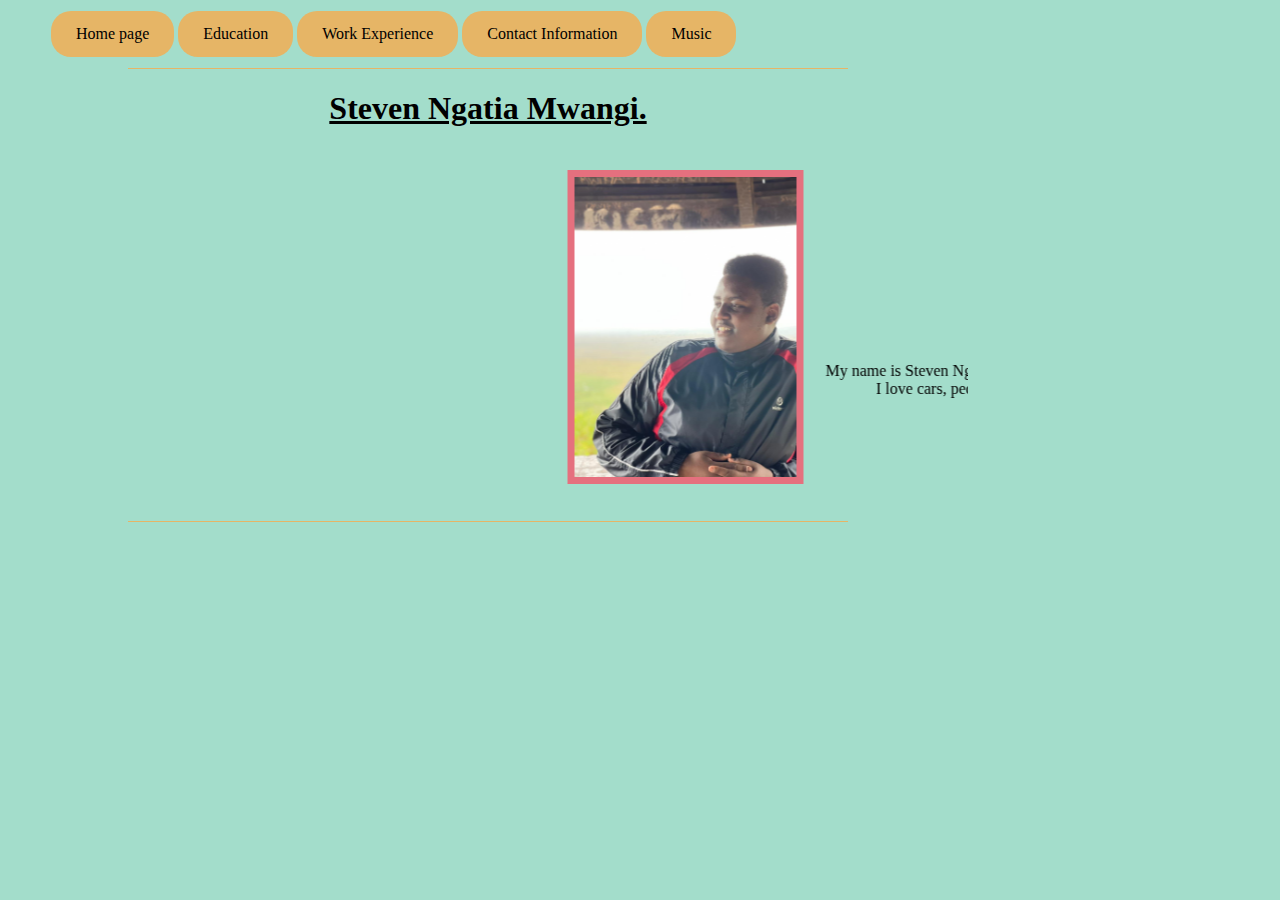
<file: jipity/CV2-main/index.html>
<!DOCTYPE html>
<html lang="en" dir="ltr">

<head>
  <meta charset="utf-8">
  <title>🔥Ngatia's personal site🔥</title>
  <link rel="icon" href="favicon.ico" type="image/x-icon">
  <link rel="stylesheet" href="styles.CSS">
    <table>
      <tr>
        <td>
          <ol style="display:inline" ; style="align:center" ;>
            <li><a href="index.html">Home page</a></li>
            <li><a href="Education.html">Education</a></li>
            <li><a href="Work Experience.html">Work Experience</a></li>
            <li><a href="Contact Information.html">Contact Information</a></li>
            <li><a href="./jipity/colorful.html">Music</a></li>            
          </ol>
        </td>
      </tr>
    </table>
</head>

<body style="width: 75%; text-align: center;">
  <hr>
  <u>
    <h1>Steven Ngatia Mwangi.</h1>
  </u>
  <div>
  <marquee behavior="slide" direction="left" scrollamount="50">
    <table cellspacing="20">
      <tr>
        <td><img src="Ngatia.jpg" alt="Steven Ngatia's Profile Picture." height="300" width="222" style="border:7px solid #E5707E;"></td>
        <td>
          <p><em>Aspiring <strong>Web Developer.</strong></em></p>
          <p><em>From <strong>Nairobi, Kenya.</strong></em></p>
          <p><em>Residing in <strong>Kigali, Rwanda.</strong></em></p>
          <p>My name is Steven Ngatia Mwangi and I am an <script>
    var dob = new Date("11/26/2002");
    //calculate month difference from current date in time
    var month_diff = Date.now() - dob.getTime();

    //convert the calculated difference in date format
    var age_dt = new Date(month_diff);

    //extract year from date
    var year = age_dt.getUTCFullYear();

    //now calculate the age of the user
    var age = Math.abs(year - 1970);

    //display the calculated age
    document.write(age);
</script> year old Kenyan visiting my family in Rwanda.<br> I love cars, pedigree dogs, planes, fire, my family, and everything about computers.</p>
        </td>
      </tr>
    </table>
  </Marquee>
    </div>
  <hr>
  </center>
</body>

</html
</file>
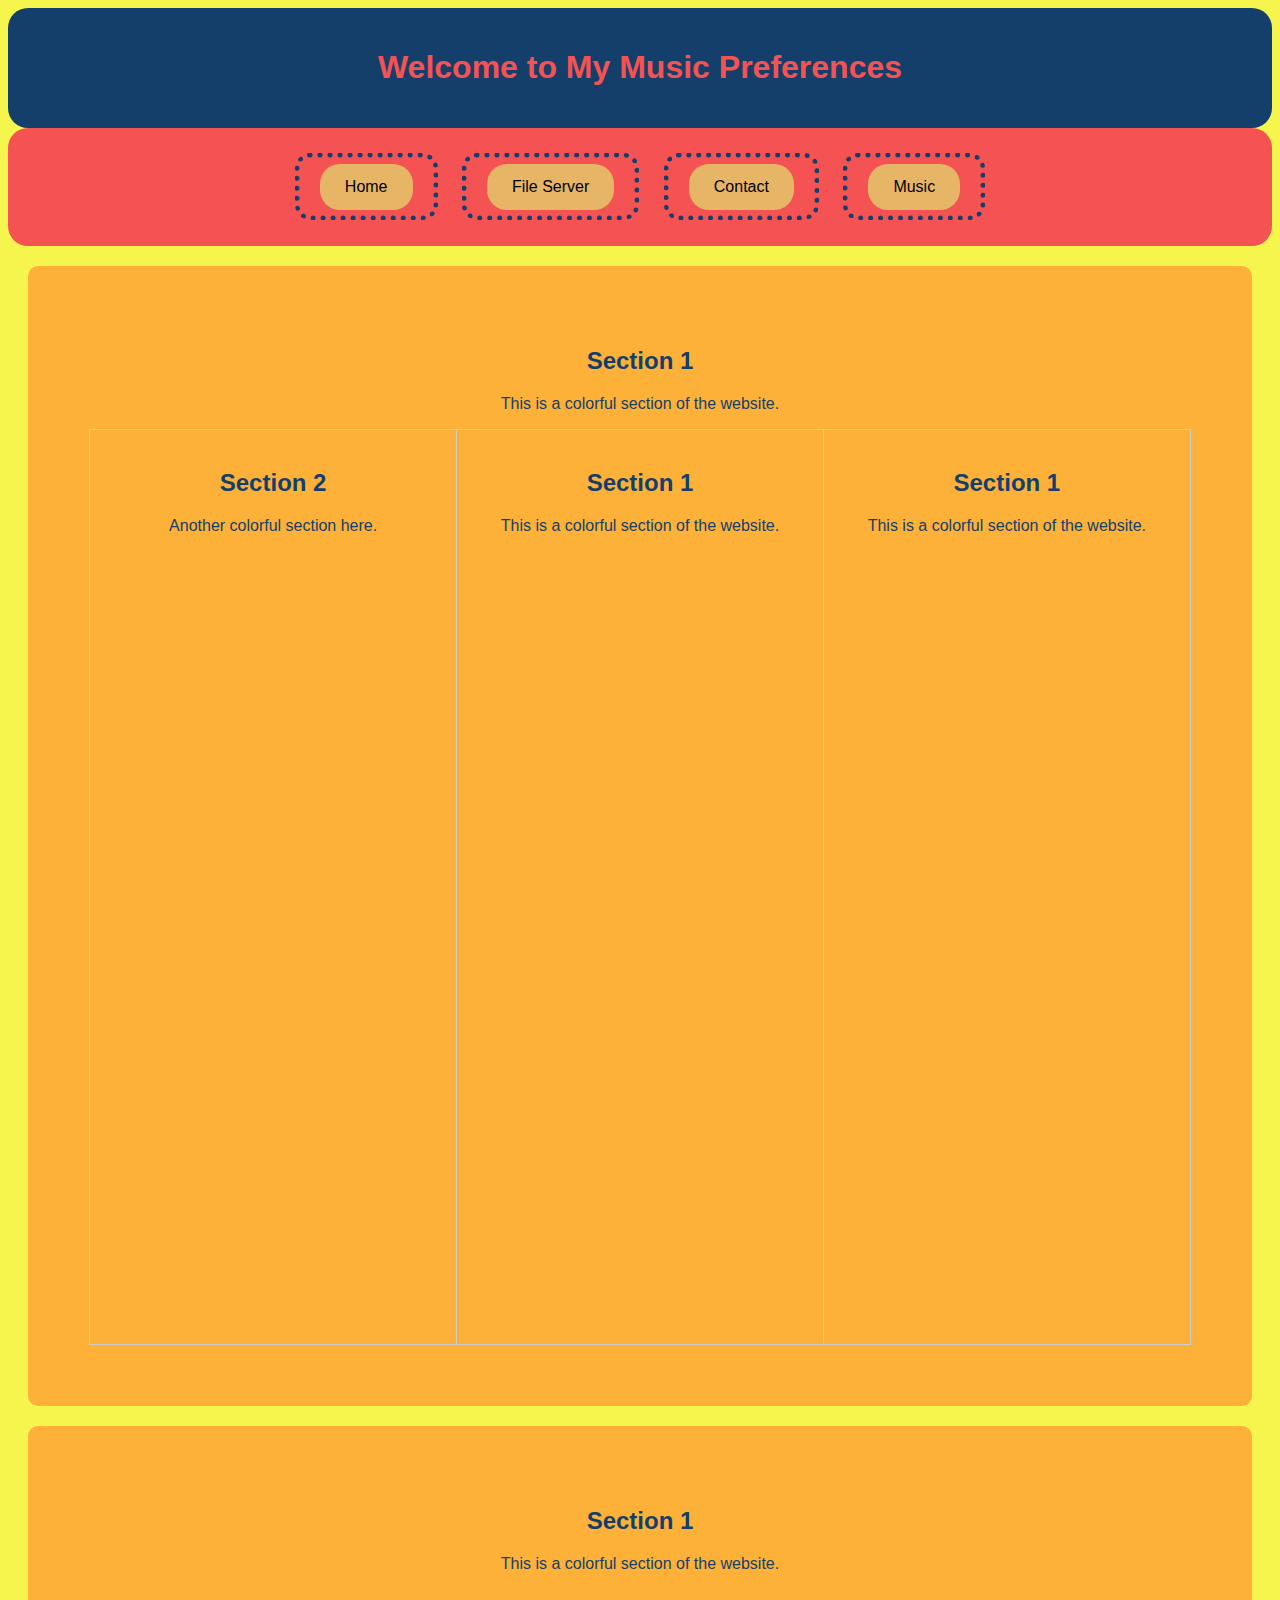
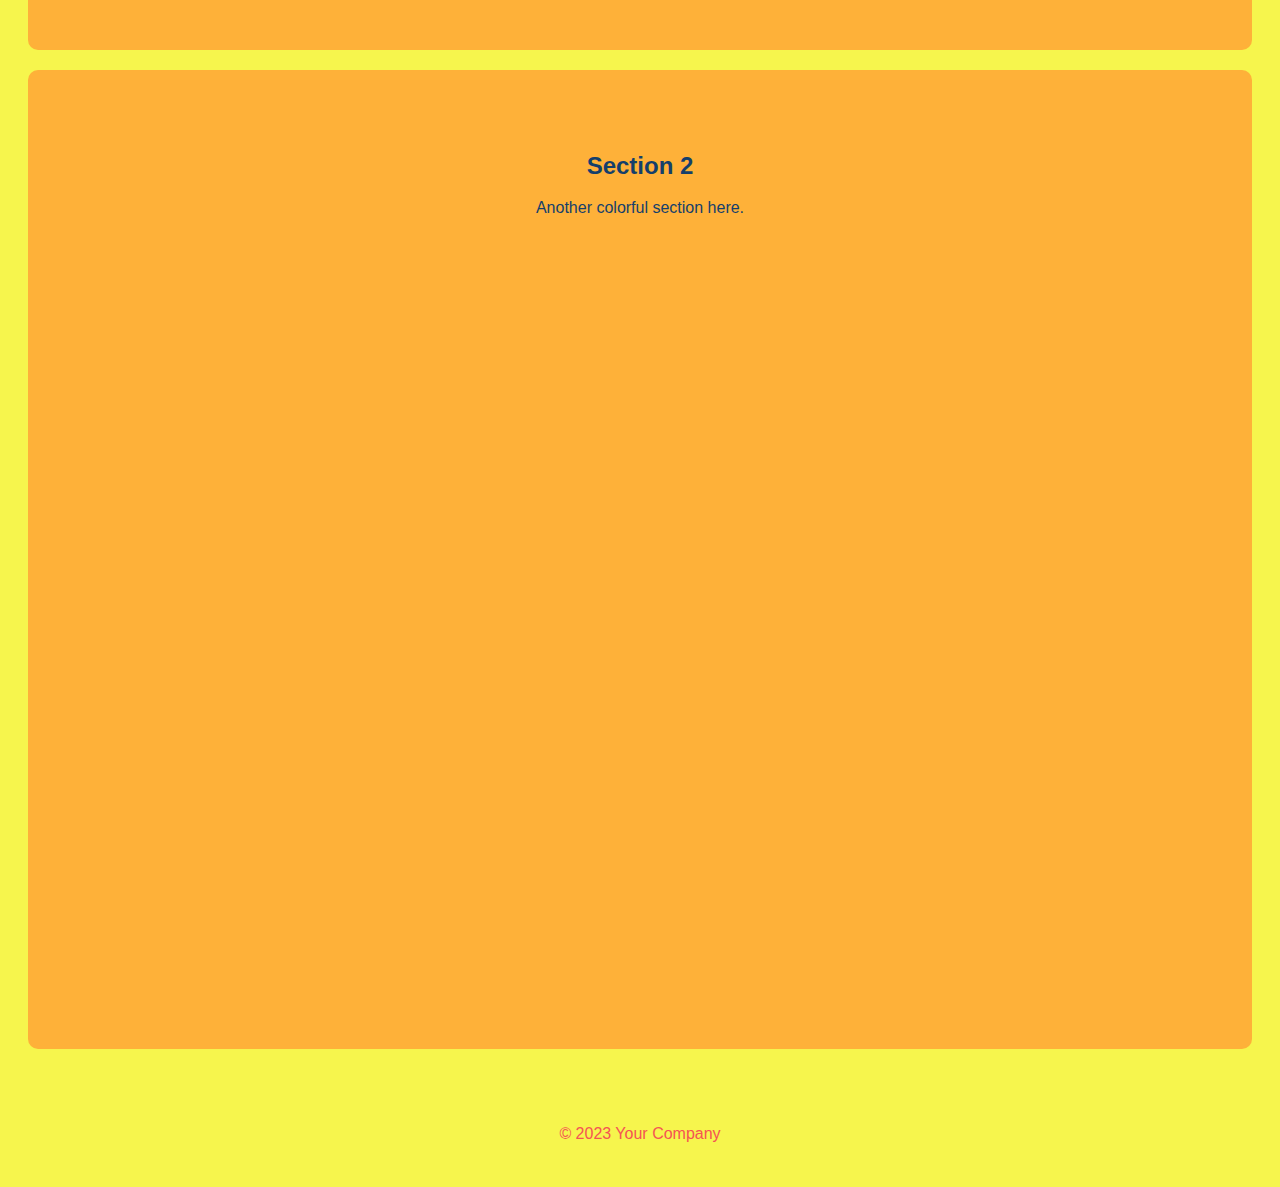
<file: jipity/colorful.html>
<!DOCTYPE html>
<html lang="en">
  <head>
    <meta charset="UTF-8" />
    <meta name="viewport" content="width=device-width, initial-scale=1.0" />
    <title>Favorite Music</title>
    <link rel="stylesheet" href="styles.css" />
    <link rel="icon" href="favicon.ico" type="image/x-icon" />

    <style>
      table {
        border-collapse: collapse;
        width: 100%;
        border-radius: 50px;
      }

      th,
      td {
        border: 1px solid #ccc;
        padding: 1px;
        text-align: center;
      }

      th {
        background-color: #f2f2f2;
      }

      tr:nth-child(even) {
        background-color: #f9f9f9;
      }
    </style>
  </head>
  <body>
    <header>
      <h1>Welcome to My Music Preferences</h1>
    </header>
    <nav>
      <div class="1">
        <ul>
          <li><a href="CV2-main/index.html">Home</a></li>
          <li><a href="http://localhost:8000/">File Server</a></li>
          <li><a href="CV2-main/Contact Information.html">Contact</a></li>
          <li><a href="colorful.html">Music</a></li>
        </ul>
      </div>
    </nav>
    <main>
      <section class="colorful-section">
        <h2>Section 1</h2>
        <p>This is a colorful section of the website.</p>

        <table>
          <tr>
            <td>
              <section class="colorful-section">
                <h2>Section 2</h2>
                <p>Another colorful section here.</p>
                <iframe
                  style="border-radius: 12px"
                  src="https://open.spotify.com/embed/playlist/4hVP3rGCCguR36DR34HDCk?utm_source=generator"
                  width="100%"
                  height="750"
                  frameborder="0"
                  allowfullscreen=""
                  allow="autoplay; clipboard-write; encrypted-media; fullscreen; picture-in-picture"
                  loading="eager"
                ></iframe>
              </section>
            </td>
            <td>
              <section class="colorful-section">
                <h2>Section 1</h2>
                <p>This is a colorful section of the website.</p>
                <iframe
                  style="border-radius: 12px"
                  src="https://open.spotify.com/embed/playlist/727Ja95lzZ5r0NpM2nhgRa?utm_source=generator"
                  width="100%"
                  height="750"
                  frameborder="0"
                  allowfullscreen=""
                  allow="autoplay; clipboard-write; encrypted-media; fullscreen; picture-in-picture"
                  loading="lazy"
                ></iframe>
              </section>
            </td>
            <td>
              <section class="colorful-section">
                <h2>Section 1</h2>
                <p>This is a colorful section of the website.</p>

                <iframe
                  style="border-radius: 12px"
                  src="https://open.spotify.com/embed/playlist/2LFiPfqZjCBdln9BdjyJ7s?utm_source=generator"
                  width="100%"
                  height="750"
                  frameborder="0"
                  allowfullscreen=""
                  allow="autoplay; clipboard-write; encrypted-media; fullscreen; picture-in-picture"
                  loading="eager"
                ></iframe>
              </section>
            </td>
          </tr>
        </table>
      </section>

      <section class="colorful-section">
        <h2>Section 1</h2>
        <p>This is a colorful section of the website.</p>
      </section>

      <section class="colorful-section">
        <h2>Section 2</h2>
        <p>Another colorful section here.</p>
        <iframe
          style="border-radius: 12px"
          src="https://open.spotify.com/embed/playlist/4hVP3rGCCguR36DR34HDCk?utm_source=generator"
          width="100%"
          height="750"
          frameborder="0"
          allowfullscreen=""
          allow="autoplay; clipboard-write; encrypted-media; fullscreen; picture-in-picture"
          loading="lazy"
        ></iframe>
      </section>
    </main>

    <footer>
      <p>&copy; 2023 Your Company</p>
    </footer>
  </body>
</html>
</file>
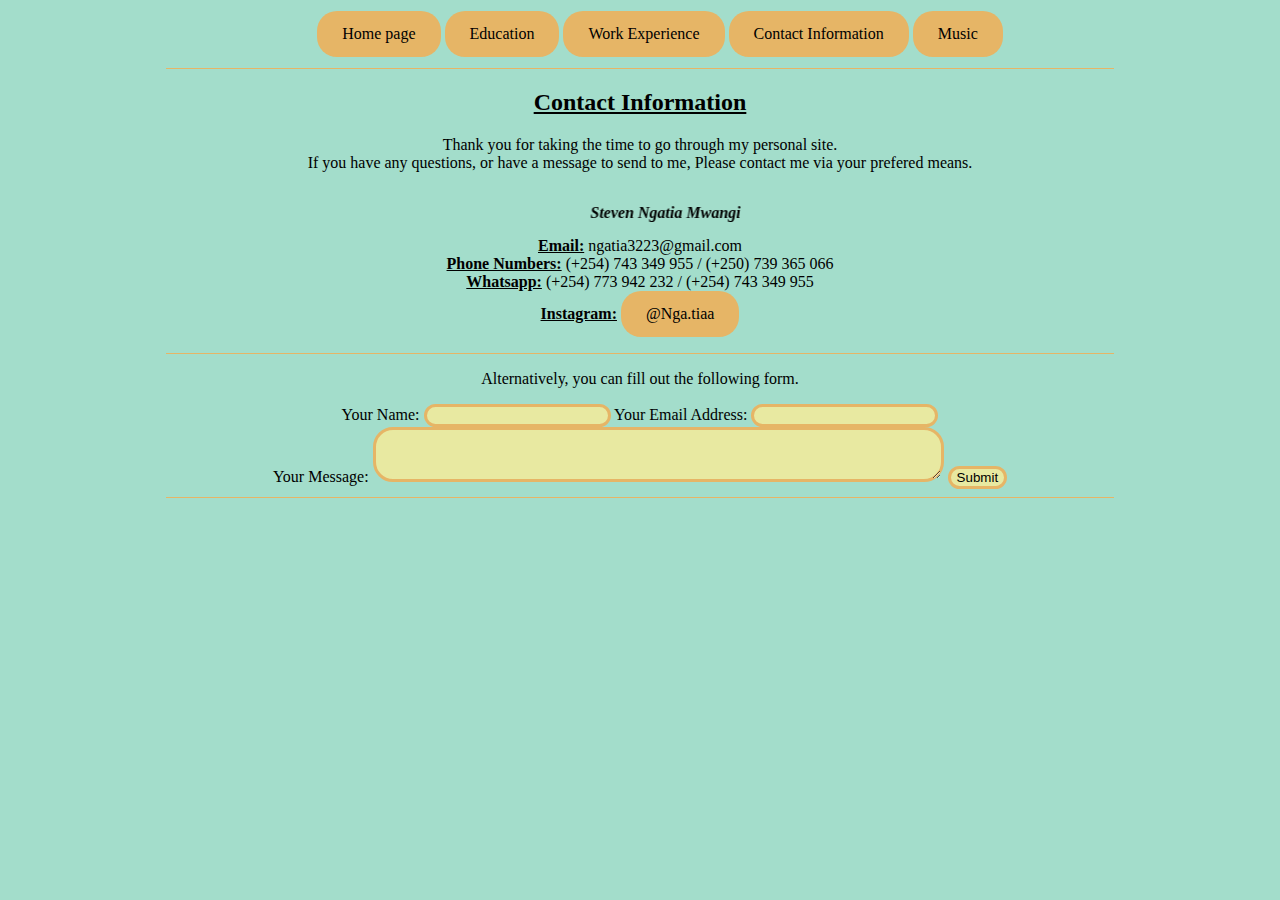
<file: jipity/CV2-main/Contact Information.html>
<!DOCTYPE html>
<html lang="en" dir="ltr">

<head>
  <meta charset="utf-8">
  <title>☎Contact Information☎</title>
  <link rel="icon" href="favicon.ico" type="image/x-icon">
  <link rel="stylesheet" href="styles.CSS">
  <center>
    <table>
      <tr>
        <td>
          <ol style="display:inline" ; style="align:center" ;>
            <li><a href="index.html">Home page</a></li>
            <li><a href="Education.html">Education</a></li>
            <li><a href="Work Experience.html">Work Experience</a></li>
            <li><a href="Contact Information.html">Contact Information</a></li>
            <li><a href="./colorful.html">Music</a></li>
          </ol>
        </td>
      </tr>
    </table>
    <hr>
</head>

<body>
  <h2>Contact Information</h2>
  <p>Thank you for taking the time to go through my personal site.<br> If you have any questions, or have a message to send to me, Please contact me via your prefered means.</p>
  <marquee behavior="alternate" height="45px" width="300px">
    <p><strong><em>Steven Ngatia Mwangi</em></strong>
  </marquee>
  <br>
  <strong><u>Email:</u></strong> ngatia3223@gmail.com<br>
  <strong><u>Phone Numbers:</u></strong> (+254) 743 349 955 / (+250) 739 365 066<br>
  <strong><u>Whatsapp:</u></strong> (+254) 773 942 232 / (+254) 743 349 955<br>
  <strong><u>Instagram:</u></strong> <a href="https://www.instagram.com/ngat.iaa/">@Nga.tiaa</a></p>
  <hr>
  <p>Alternatively, you can fill out the following form.</p>

  <form action="mailto:ngatia3223@gmail.com" method="post" enctype="text/plain">
    <label>Your Name:</label>
    <input type="text" name="Your Name" value="">
    <label>Your Email Address:</label>
    <input type="email" name="Your Email Address">
    <br>
    <label>Your Message:</label>
    <textarea name="Your Email" rows="3" cols="68"></textarea>
    <input type="submit" name="">
  </form>
  <hr>
  </center>
</body>

</html>
</file>
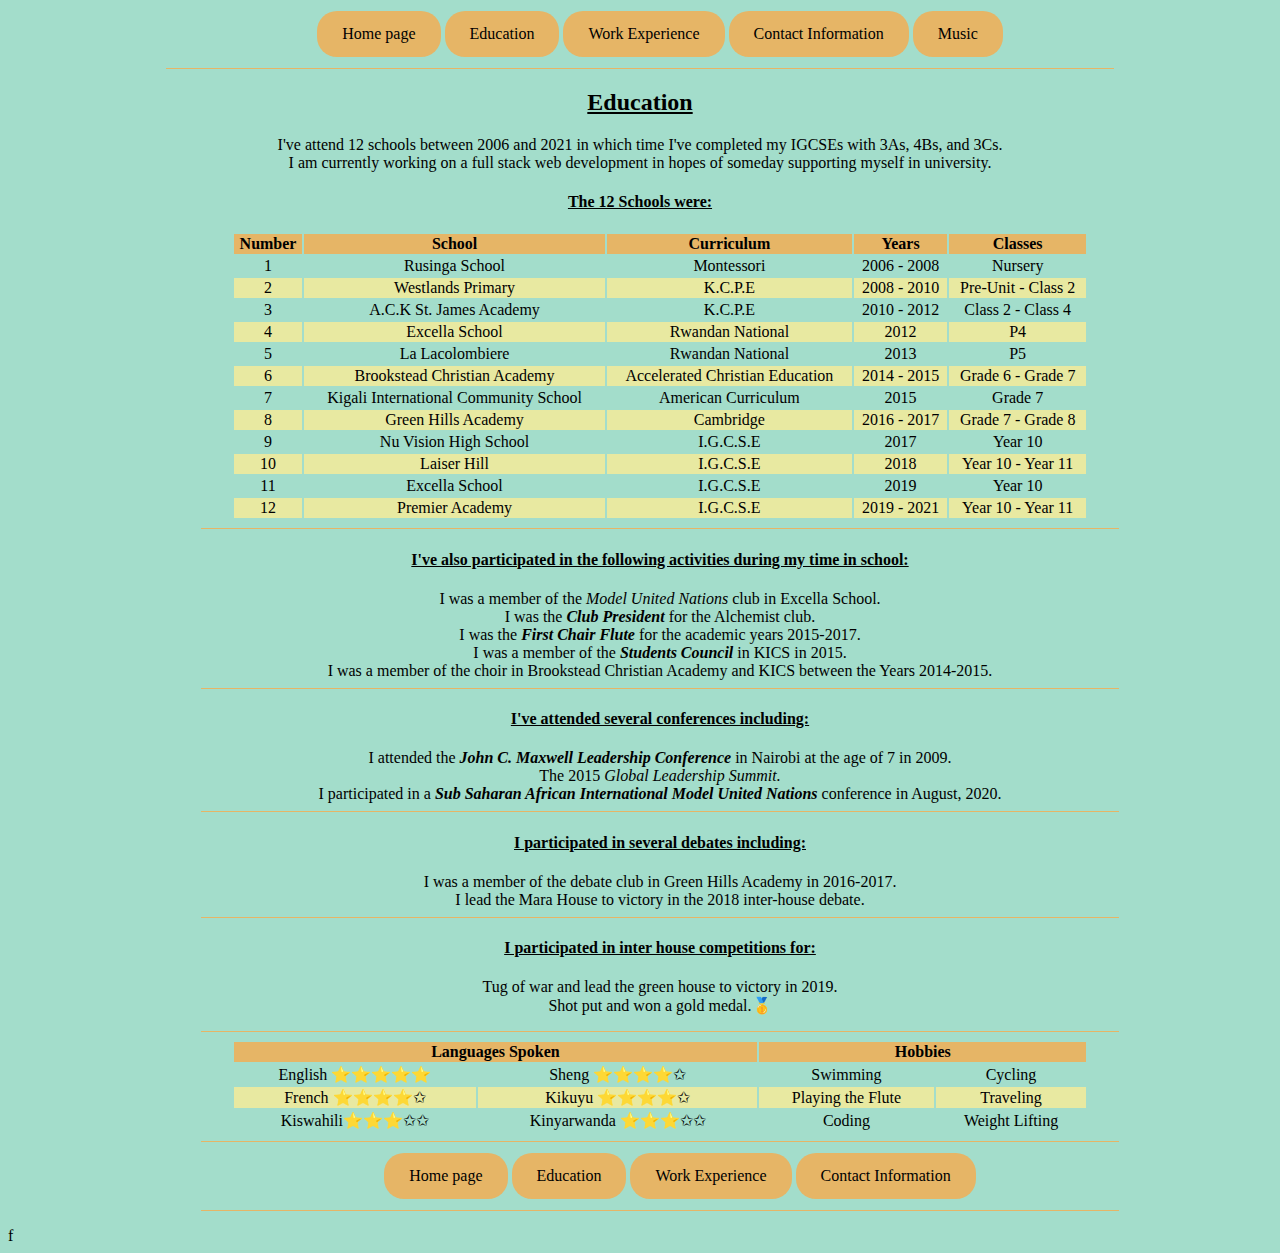
<file: jipity/CV2-main/Education.html>
<!DOCTYPE html>
<html lang="en" dir="ltr">

<head>
  <meta charset="utf-8">
  <title>📚Education📚</title>
  <link rel="icon" href="favicon.ico" type="image/x-icon">
  <link rel="stylesheet" href="styles.CSS">
  <center>
    <table>
      <tr>
        <td>
          <ol style="display:inline" ;>
            <li><a href="index.html">Home page</a></li>
            <li><a href="Education.html">Education</a></li>
            <li><a href="Work Experience.html">Work Experience</a></li>
            <li><a href="Contact Information.html">Contact Information</a></li>
            <li><a href="/jipity/colorful.html">Music</a></li>
          </ol>
        </td>
      </tr>
    </table>
</head>

<body>
  <hr>
  <h2>Education</h2>
  <p>I've attend 12 schools between 2006 and 2021 in which time I've completed my IGCSEs with 3As, 4Bs, and 3Cs. <br>I am currently working on a full stack web development in hopes of someday supporting myself in university.</p>
  <h4><u>The 12 Schools were:</u></h4>
  <ol>
    <table width="70%" class=hover>
      <thead>
        <th>Number</th>
        <th>School</th>
        <th>Curriculum</th>
        <th>Years</th>
        <th>Classes</th>
      </thead>
      <tbody>
        <tr>
          <td>1</td>
          <td>Rusinga School</td>
          <td>Montessori</td>
          <td>2006 - 2008</td>
          <td>Nursery</td>
        </tr>
        <tr>
          <td>2</td>
          <td>Westlands Primary</td>
          <td>K.C.P.E</td>
          <td>2008 - 2010</td>
          <td>Pre-Unit - Class 2</td>
        </tr>
        <tr>
          <td>3</td>
          <td>A.C.K St. James Academy</td>
          <td>K.C.P.E</td>
          <td>2010 - 2012</td>
          <td>Class 2 - Class 4</td>
        </tr>
        <tr>
          <td>4</td>
          <td>Excella School</td>
          <td>Rwandan National</td>
          <td>2012</td>
          <td>P4</td>
        </tr>
        <tr>
          <td>5</td>
          <td>La Lacolombiere</td>
          <td>Rwandan National</td>
          <td>2013</td>
          <td>P5</td>
        </tr>
        <tr>
          <td>6</td>
          <td>Brookstead Christian Academy</td>
          <td>Accelerated Christian Education</td>
          <td>2014 - 2015</td>
          <td>Grade 6 - Grade 7</td>
        </tr>
        <tr>
          <td>7</td>
          <td>Kigali International Community School</td>
          <td>American Curriculum</td>
          <td>2015</td>
          <td>Grade 7</td>
        </tr>
        <tr>
          <td>8</td>
          <td>Green Hills Academy</td>
          <td>Cambridge</td>
          <td>2016 - 2017</td>
          <td>Grade 7 - Grade 8</td>
        </tr>
        <tr>
          <td>9</td>
          <td>Nu Vision High School</td>
          <td>I.G.C.S.E</td>
          <td>2017</td>
          <td>Year 10</td>
        </tr>
        <tr>
          <td>10</td>
          <td>Laiser Hill</td>
          <td>I.G.C.S.E</td>
          <td>2018</td>
          <td>Year 10 - Year 11</td>
        </tr>
        <tr>
          <td>11</td>
          <td>Excella School</td>
          <td>I.G.C.S.E</td>
          <td>2019</td>
          <td>Year 10</td>
        </tr>
        <tr>
          <td>12</td>
          <td>Premier Academy</td>
          <td>I.G.C.S.E</td>
          <td>2019 - 2021</td>
          <td>Year 10 - Year 11</td>
        </tr>
      </tbody>
    </table>
    <hr>
    <p>
    <h4><u>I've also participated in the following activities during my time in school:</u></h4>
    I was a member of the <em>Model United Nations</em> club in Excella School.<br>
    I was the <strong><em>Club President</em></strong> for the Alchemist club.<br>
    I was the <strong><em>First Chair Flute</em></strong> for the academic years 2015-2017.<br>
    I was a member of the <strong><em>Students Council</em></strong> in KICS in 2015.<br>
    I was a member of the choir in Brookstead Christian Academy and KICS between the Years 2014-2015.</li>
    <hr>
    <h4><u>I've attended several conferences including:</u></h4>
    I attended the <strong><em>John C. Maxwell Leadership Conference</em></strong> in Nairobi at the age of 7 in 2009. <br>
    The 2015 <em>Global Leadership Summit.</em><br>
    I participated in a <strong><em>Sub Saharan African International Model United Nations</em></strong> conference in August, 2020.<br>
    <hr>
    <h4><u>I participated in several debates including:</u></h4>
    I was a member of the debate club in Green Hills Academy in 2016-2017.<br>
    I lead the Mara House to victory in the 2018 inter-house debate.
    <hr>
    <h4><u>I participated in inter house competitions for:</u></h4>
    Tug of war and lead the green house to victory in 2019.<br>
    Shot put and won a gold medal.🥇
    </p>
    <hr>
    <table width="70%">
      <tbody>
        <table width="70%">
          <thead>
          <th colspan="2">Languages Spoken</th>
          <th colspan="2">Hobbies</th>
          </thead>
          <tbody>
            <tr>
              <td>English ⭐⭐⭐⭐⭐</td><td>Sheng ⭐⭐⭐⭐✩</td><td>Swimming</td><td>Cycling</td>
            </tr>
            <tr>
              <td>French ⭐⭐⭐⭐✩</td><td>Kikuyu ⭐⭐⭐⭐✩</td><td>Playing the Flute</td><td>Traveling</td>
            </tr>
            <tr>
              <td>Kiswahili⭐⭐⭐✩✩</td><td>Kinyarwanda ⭐⭐⭐✩✩</td><td>Coding</td><td>Weight Lifting</td>
            </tr>
          </tbody>
        </table>
      </tbody>
    </table>
    <hr>
    <table>
      <tr>
        <td>
          <ol style="display:inline" ; style="align:center" ;>
            <li><a href="index.html">Home page</a></li>
            <li><a href="Education.html">Education</a></li>
            <li><a href="Work Experience.html">Work Experience</a></li>
            <li><a href="Contact Information.html">Contact Information</a></li>
          </ol>
        </td>
      </tr>
    </table>
    <hr>
    </center>
</body>

</html>
f
</file>
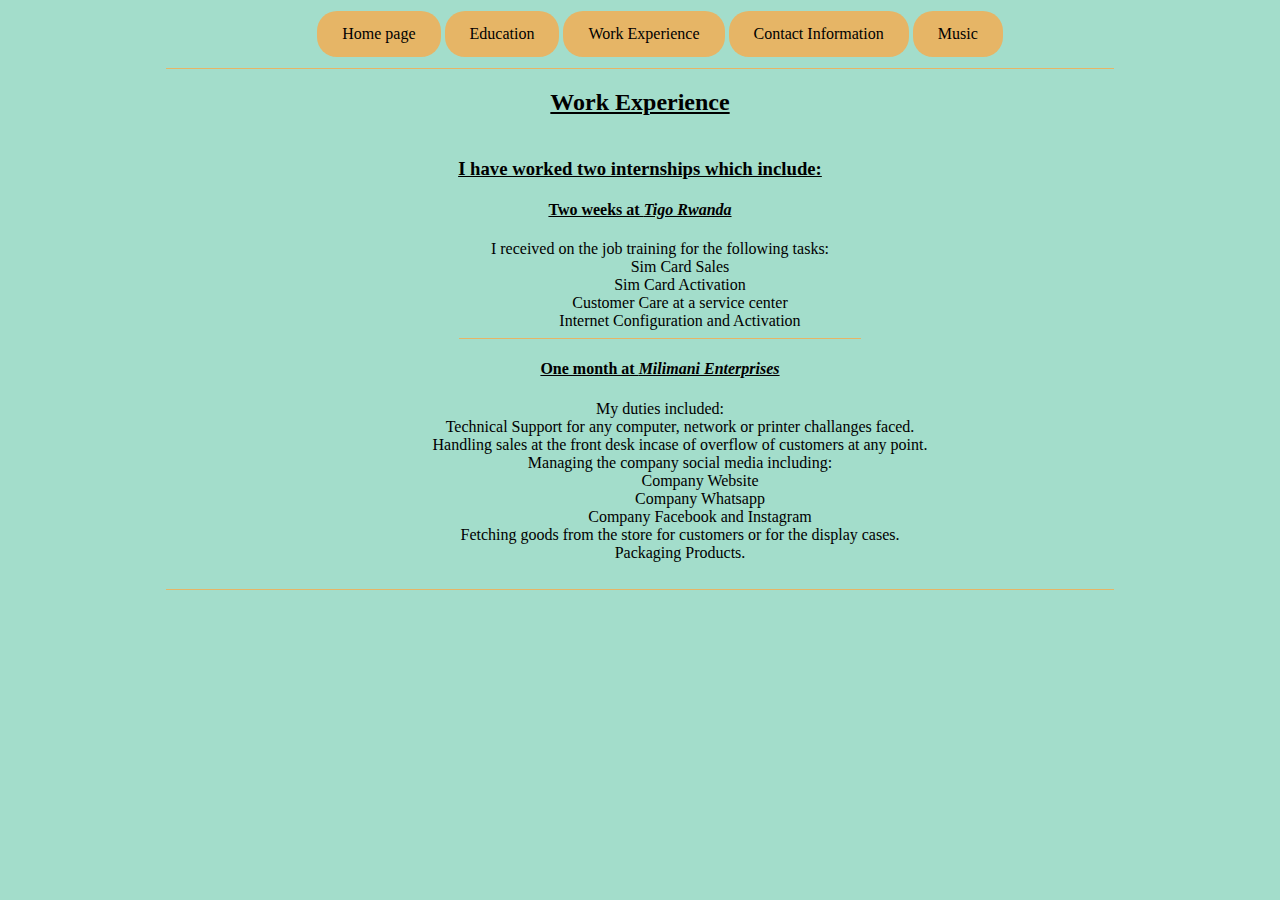
<file: jipity/CV2-main/Work Experience.html>
<!DOCTYPE html>
<html lang="en" dir="ltr">

<head>
  <meta charset="utf-8">
  <title>💪Work Experience💪</title>
  <link rel="icon" href="favicon.ico" type="image/x-icon">
  <link rel="stylesheet" href="styles.CSS">
  <center>
    <table>
      <tr>
        <td>
          <ol style="display:inline" ;>
            <li><a href="index.html">Home page</a></li>
            <li><a href="Education.html">Education</a></li>
            <li><a href="Work Experience.html">Work Experience</a></li>
            <li><a href="Contact Information.html">Contact Information</a></li>
            <li><a href="/jipity/colorful.html">Music</a></li>
          </ol>
        </td>
      </tr>
    </table>
</head>

<body>
  <hr>
  <h2>Work Experience</h2>
  <table>
    <tr>
      <td>
        <h3><u>I have worked two internships which include:</u></h3>
          <h4><u>Two weeks at <strong><em>Tigo Rwanda</em></strong></u></h4>
          <ol>
            <li>I received on the job training for the following tasks:</li>
          <ul>
            <li>Sim Card Sales</li>
            <li>Sim Card Activation</li>
            <li>Customer Care at a service center</li>
            <li>Internet Configuration and Activation</li>
          </ul>
          <hr>
          <h4><u>One month at <strong><em>Milimani Enterprises</em></strong></u></h4>
            <li>My duties included:</li>
          <ul>
            <li>Technical Support for any computer, network or printer challanges faced.</li>
            <li>Handling sales at the front desk incase of overflow of customers at any point.</li>
            <li>Managing the company social media including:</li>
            <ul>
              <li>Company Website</li>
              <li>Company Whatsapp</li>
              <li>Company Facebook and Instagram</li>
            </ul>
            <li>Fetching goods from the store for customers or for the display cases.</li>
            <li>Packaging Products.</li>
          </ul>
        </ol>
      </td>
    </tr>
  </table>
  <hr>
  </center>
</body>

</html>
</file>
<file: jipity/CV2-main/styles.CSS>
body {
  background-color: #a3ddcb;
  color: black;
}

hr {
  background-color: #e6b566;
  border-style: none;
  height: 1px;
  width: 75%;
  border-color: #e5707e;
}

h2 {
  text-decoration: underline;
}

a:link {
  color: #0645ad;
}

a:visited {
  color: #0645ad;
}

input,
textarea {
  background-color: #e8e9a1;
  border-style: solid;
  border-color: #e6b566;
  border-radius: 20px;
  border-width: medium;
}

th {
  background-color: #e6b566;
}

tr:nth-child(even) {
  background-color: #e8e9a1;
}

td {
  text-align: center;
}

a:link,
a:visited {
  background-color: #e6b566;
  color: black;
  border-radius: 20px;
  padding: 14px 25px;
  text-align: center;
  text-decoration: none;
  display: inline-block;
}

a:hover,
a:active {
  background-color: #a3ddcb;
  text-decoration: underline;
  font-family: "Lucida Handwriting", cursive;
  font-size: 0.9em;
  color: #e5707e;
}

.hover tr:hover {
  background-color: #e5707e;
}

li {
  align-items: center;
  display: inherit;
}
</file>
<file: jipity/styles.css>
/* styles.css */

nav {
  color: #143f6b;
  background-color: #f55353;
}

body {
  font-family: Arial, sans-serif;
  background-color: #f6f54d; /* Set the background color for the entire page */
  color: #f55353; /* Set the default text color */
  text-align: center;
}

header,
nav,
main,
footer {
  padding: 20px;
  border-radius: 20px;
}

header {
  background-color: #143f6b; /* Set the header background color */
  color: #f55353; /* Set the text color for the header */
  text-align: center;
}

nav ul {
  list-style-type: none;
  padding: 0;
}

nav li {
  color: #143f6b;
  display: inline;
  margin: 0 10px;
  border-radius: 15px;
  padding: 20px;
  border-style: dotted;
  border-width: 5px;
}

nav a {
  text-decoration: none;
  color: #f55353; /* Set the link color */
}

nav a:hover {
  text-decoration: underline; /* Add underline on hover */
}

.colorful-section {
  background-color: #feb139; /* Set the background color for the sections */
  color: #143f6b; /* Set the text color for the sections */
  margin-bottom: 20px;
  padding: 5%;
  border-radius: 10px;
}

a:link,
a:visited {
  background-color: #e6b566;
  color: black;
  border-radius: 20px;
  padding: 14px 25px;
  text-align: center;
  text-decoration: none;
  display: inline-block;
}

a:hover,
a:active {
  background-color: #a3ddcb;
  text-decoration: underline;
  font-family: "Lucida Handwriting", cursive;
  font-size: 0.9em;
  color: #e5707e;
}

.hover tr:hover {
  background-color: #e5707e;
}
</file>
